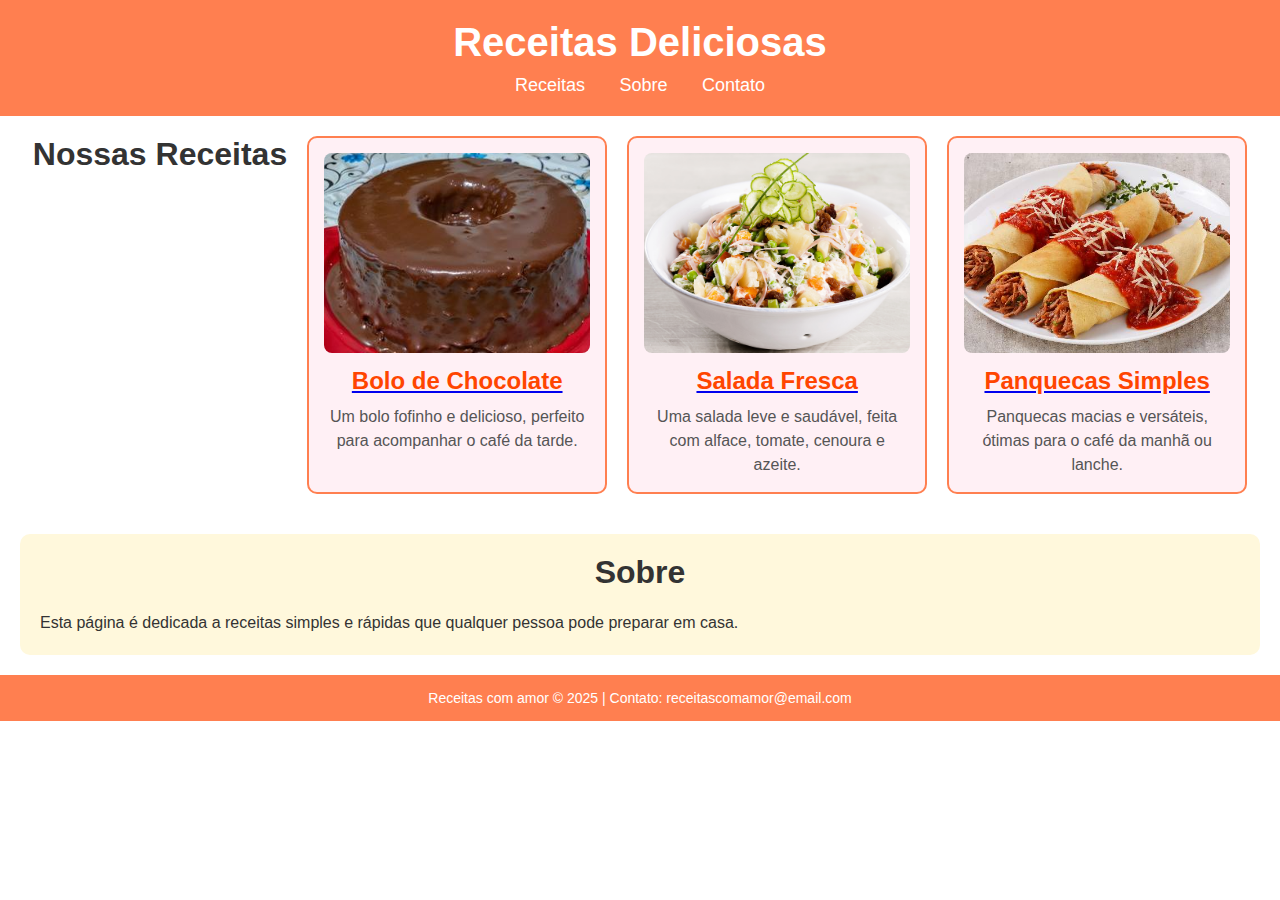
<file: Index.html>
<!DOCTYPE html>
<html lang="pt-BR">
<head>
    <meta charset="UTF-8">
    <meta name="viewport" content="width=device-width, initial-scale=1.0">
    <title>Receitas Simples</title>
    <link rel="stylesheet" href="style.css">
</head>
<body>

<header>
    <h1 id="titulo-principal">Receitas Deliciosas</h1>
    <nav>
        <a href="#receitas">Receitas</a>
        <a href="#sobre">Sobre</a>
        <a href="#contato">Contato</a>
    </nav>
</header>

<main>
    <section id="receitas" class="secao-receitas">
        <h2 class="subtitulo">Nossas Receitas</h2>

        <!-- Card 1 -->
        <div class="receita-card">
            <a href="bolo de chocolate.html">
                <img src="img/a942ab534200a0a80eb324828ccb.jpg" alt="Bolo de Chocolate">
                <h3 class="nome-receita">Bolo de Chocolate</h3>
            </a>
            <p class="descricao-receita">
                Um bolo fofinho e delicioso, perfeito para acompanhar o café da tarde.
            </p>
        </div>

        <!-- Card 2 -->
        <div class="receita-card">
            <a href="salada.html">
                <img src="img/Salada-fresca-de-verao.jpg" alt="Salada Fresca">
                <h3 class="nome-receita">Salada Fresca</h3>
            </a>
            <p class="descricao-receita">
                Uma salada leve e saudável, feita com alface, tomate, cenoura e azeite.
            </p>
        </div>

        <!-- Card 3 -->
        <div class="receita-card">
            <a href="panqueca.html">
                <img src="img/panqueca650.jpg" alt="Panquecas">
                <h3 class="nome-receita">Panquecas Simples</h3>
            </a>
            <p class="descricao-receita">
                Panquecas macias e versáteis, ótimas para o café da manhã ou lanche.
            </p>
        </div>
    </section>

    <section id="sobre" class="secao-sobre">
        <h2 class="subtitulo">Sobre</h2>
        <p class="texto">
            Esta página é dedicada a receitas simples e rápidas que qualquer pessoa pode preparar em casa.
        </p>
    </section>
</main>

<footer id="contato">
    <p class="texto-rodape">Receitas com amor &copy; 2025 | Contato: receitascomamor@email.com</p>
</footer>

</body>
</html>
</file>
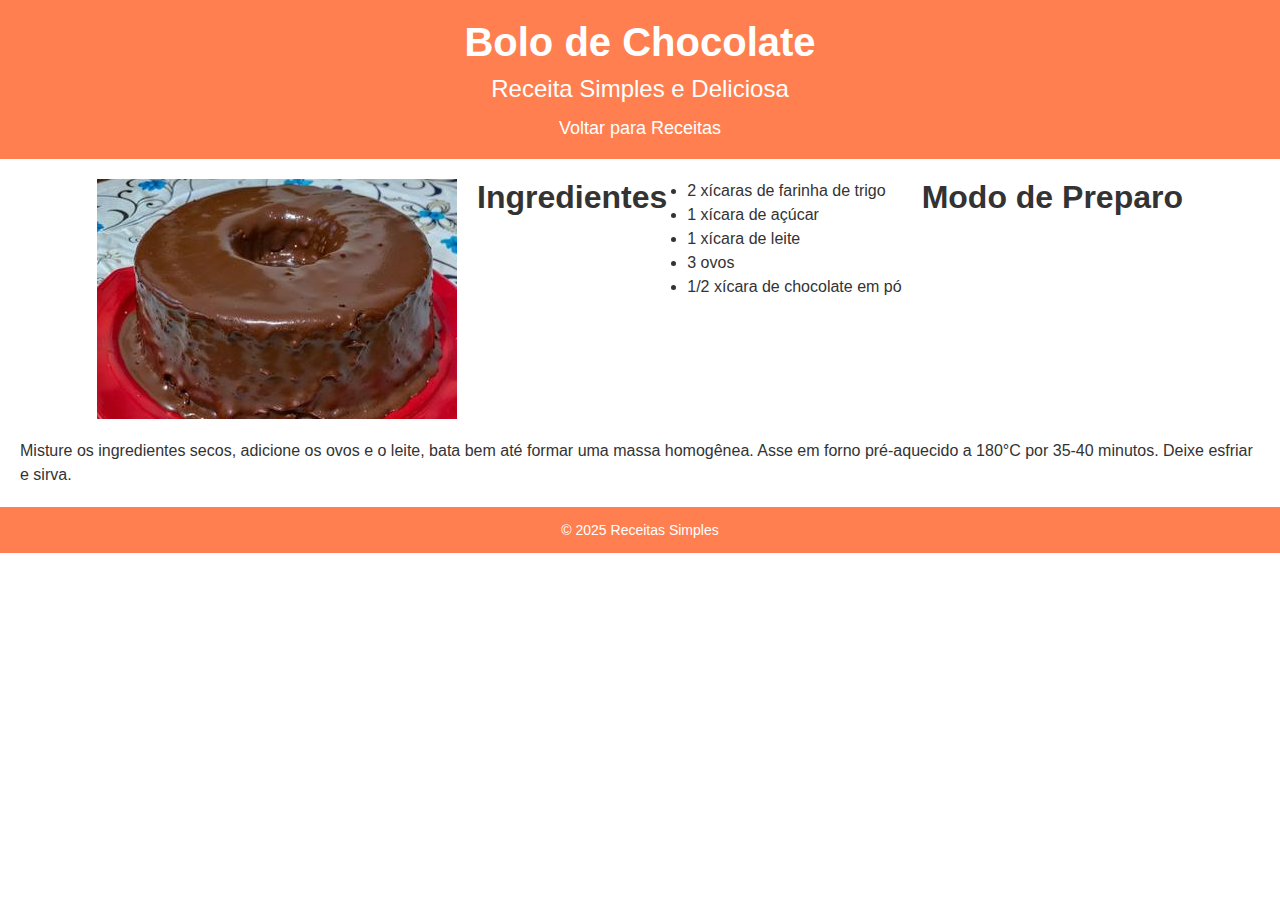
<file: bolo de chocolate.html>
<!DOCTYPE html>
<html lang="pt-BR">
<head>
    <meta charset="UTF-8">
    <meta name="viewport" content="width=device-width, initial-scale=1.0">
    <title>Bolo de Chocolate</title>
    <link rel="stylesheet" href="style.css">
</head>
<body>

<header>
    <h1 id="titulo-principal">Bolo de Chocolate</h1>
    <h2 class="subtitulo">Receita Simples e Deliciosa</h2>
    <nav>
        <a href="index.html">Voltar para Receitas</a>
    </nav>
</header>

<main>
    <section class="secao-receitas">
        <img src="img/a942ab534200a0a80eb324828ccb.jpg" alt="Bolo de Chocolate">
        
        <h2 class="subtitulo">Ingredientes</h2>
        <ul class="texto">
            <li>2 xícaras de farinha de trigo</li>
            <li>1 xícara de açúcar</li>
            <li>1 xícara de leite</li>
            <li>3 ovos</li>
            <li>1/2 xícara de chocolate em pó</li>
        </ul>

        <h2 class="subtitulo">Modo de Preparo</h2>
        <p class="texto">
            Misture os ingredientes secos, adicione os ovos e o leite, bata bem até formar uma massa homogênea. 
            Asse em forno pré-aquecido a 180°C por 35-40 minutos. Deixe esfriar e sirva.
        </p>
    </section>
</main>

<footer>
    <p class="texto-rodape">&copy; 2025 Receitas Simples</p>
</footer>

</body>
</html>
</file>
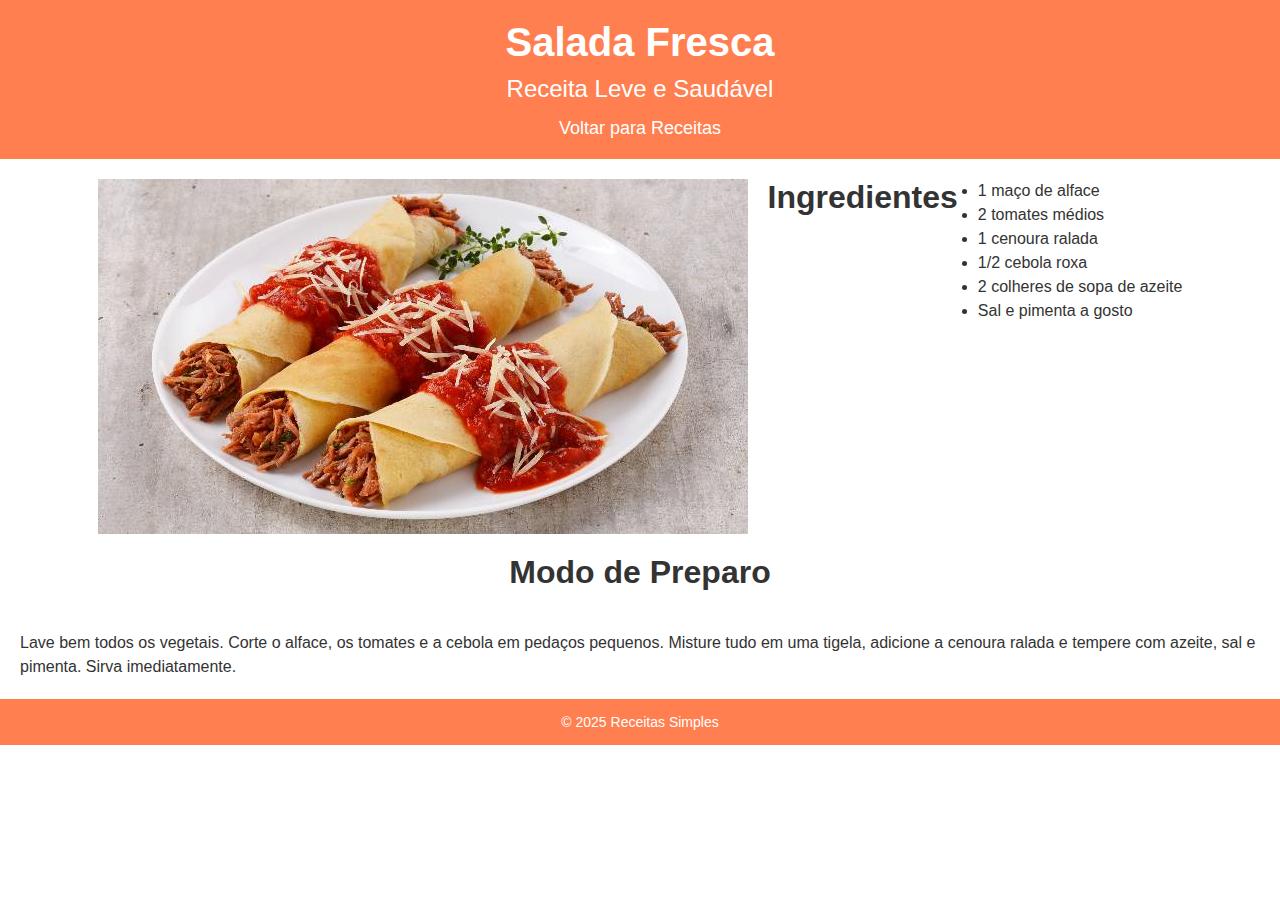
<file: panqueca.html>
<!DOCTYPE html>
<html lang="pt-BR">
<head>
    <meta charset="UTF-8">
    <meta name="viewport" content="width=device-width, initial-scale=1.0">
    <title>Salada Fresca</title>
    <link rel="stylesheet" href="style.css">
</head>
<body>

<header>
    <h1 id="titulo-principal">Salada Fresca</h1>
    <h2 class="subtitulo">Receita Leve e Saudável</h2>
    <nav>
        <a href="index.html">Voltar para Receitas</a>
    </nav>
</header>

<main>
    <section class="secao-receitas">
        <img src="img/panqueca650.jpg" alt="Salada Fresca">
        
        <h2 class="subtitulo">Ingredientes</h2>
        <ul class="texto">
            <li>1 maço de alface</li>
            <li>2 tomates médios</li>
            <li>1 cenoura ralada</li>
            <li>1/2 cebola roxa</li>
            <li>2 colheres de sopa de azeite</li>
            <li>Sal e pimenta a gosto</li>
        </ul>

        <h2 class="subtitulo">Modo de Preparo</h2>
        <p class="texto">
            Lave bem todos os vegetais. Corte o alface, os tomates e a cebola em pedaços pequenos. Misture tudo em uma tigela, adicione a cenoura ralada e tempere com azeite, sal e pimenta. Sirva imediatamente.
        </p>
    </section>
</main>

<footer>
    <p class="texto-rodape">&copy; 2025 Receitas Simples</p>
</footer>

</body>
</html>
</file>
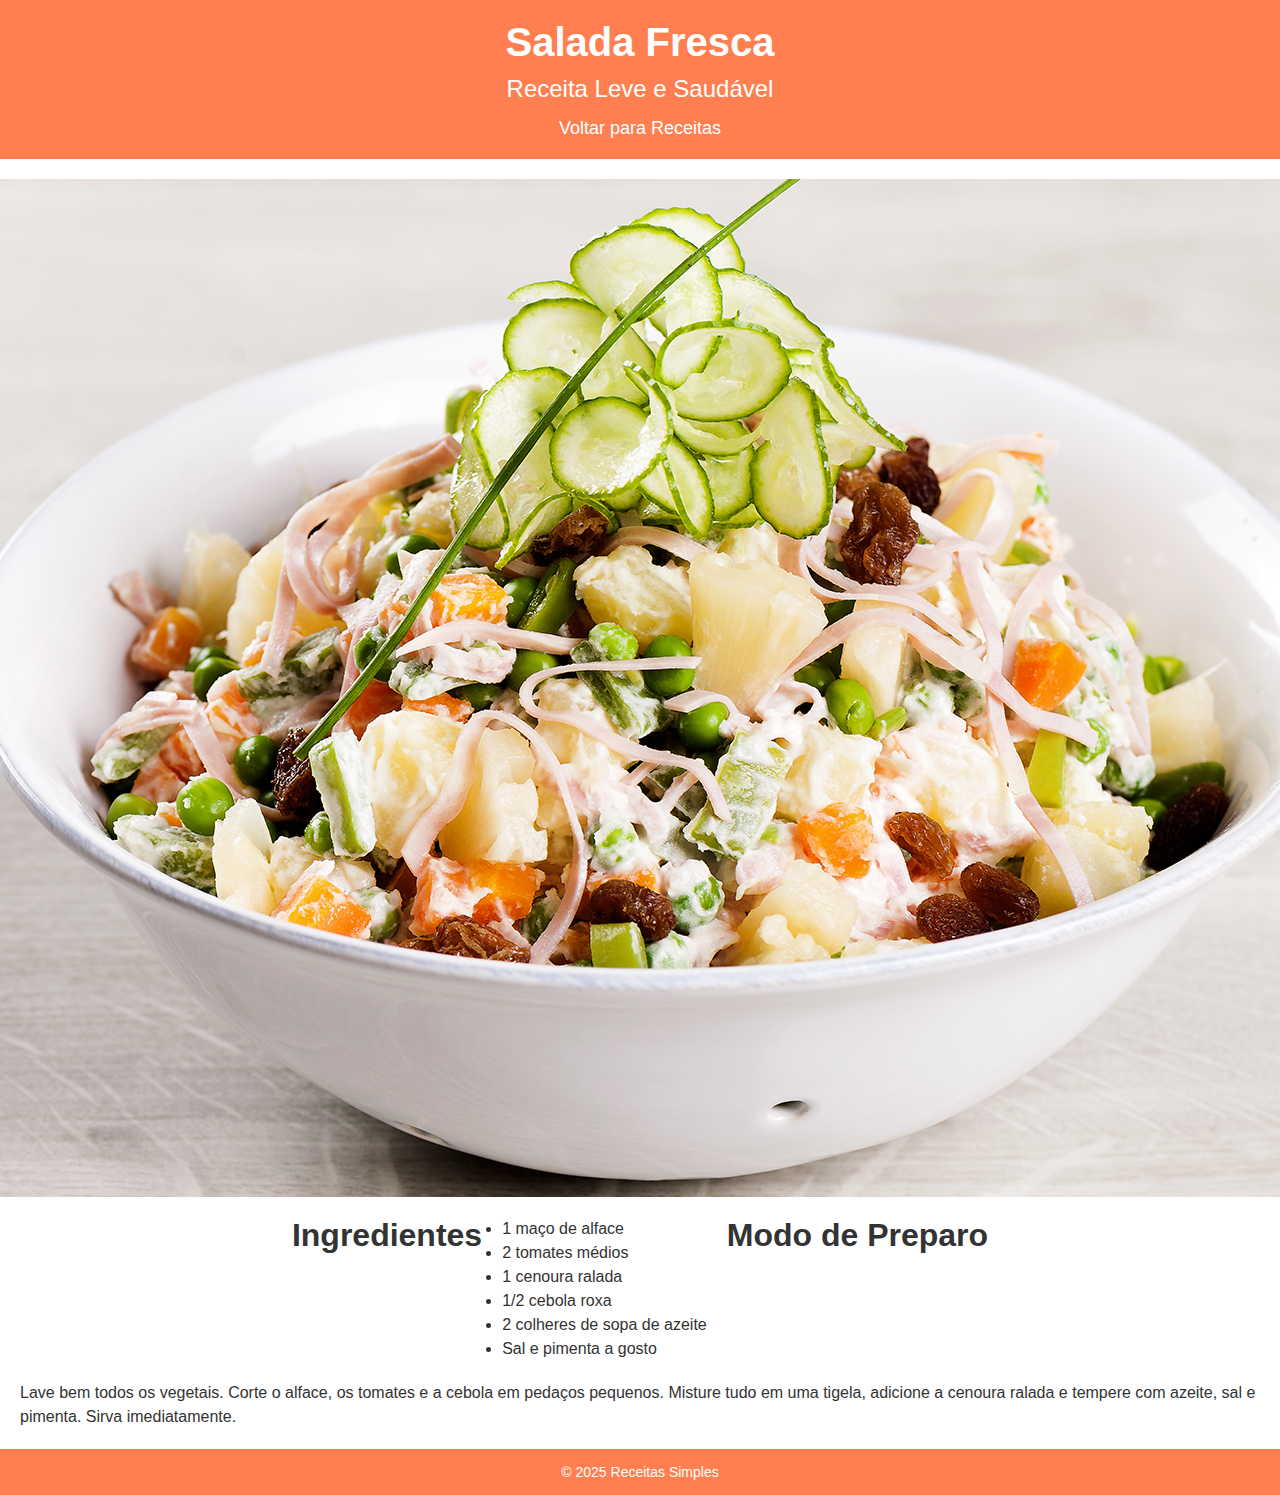
<file: salada.html>
<!DOCTYPE html>
<html lang="pt-BR">
<head>
    <meta charset="UTF-8">
    <meta name="viewport" content="width=device-width, initial-scale=1.0">
    <title>Salada Fresca</title>
    <link rel="stylesheet" href="style.css">
</head>
<body>

<header>
    <h1 id="titulo-principal">Salada Fresca</h1>
    <h2 class="subtitulo">Receita Leve e Saudável</h2>
    <nav>
        <a href="index.html">Voltar para Receitas</a>
    </nav>
</header>

<main>
    <section class="secao-receitas">
        <img src="img/Salada-fresca-de-verao.jpg" alt="Salada Fresca">
        
        <h2 class="subtitulo">Ingredientes</h2>
        <ul class="texto">
            <li>1 maço de alface</li>
            <li>2 tomates médios</li>
            <li>1 cenoura ralada</li>
            <li>1/2 cebola roxa</li>
            <li>2 colheres de sopa de azeite</li>
            <li>Sal e pimenta a gosto</li>
        </ul>

        <h2 class="subtitulo">Modo de Preparo</h2>
        <p class="texto">
            Lave bem todos os vegetais. Corte o alface, os tomates e a cebola em pedaços pequenos. Misture tudo em uma tigela, adicione a cenoura ralada e tempere com azeite, sal e pimenta. Sirva imediatamente.
        </p>
    </section>
</main>

<footer>
    <p class="texto-rodape">&copy; 2025 Receitas Simples</p>
</footer>

</body>
</html>
</file>
<file: style.css>
* {
    margin: 0;
    padding: 0;
    box-sizing: border-box;
    font-family: Arial, sans-serif;
}

header {
    background-color: #ff7f50;
    color: white;
    padding: 20px;
    text-align: center;
}

header h1 {
    font-size: 40px;
    font-weight: bold;
    margin-bottom: 10px;
}

header h2.subtitulo {
    font-size: 24px;
    color: #fff;
    margin-top: 0;
    margin-bottom: 15px;
    font-weight: normal;
    text-align: center;
}

header nav a {
    color: white;
    margin: 0 15px;
    text-decoration: none;
    font-size: 18px;
}

header nav a:hover {
    text-decoration: underline;
}

main {
    padding: 20px;
}

.secao-receitas {
    display: flex;
    flex-wrap: wrap;
    gap: 20px;
    justify-content: center;
}

.receita-card {
    background-color: #fff0f5;
    border: 2px solid #ff7f50;
    border-radius: 10px;
    width: 300px;
    padding: 15px;
    text-align: center;
}

.receita-card img {
    width: 100%;
    height: 200px;
    object-fit: cover;
    border-radius: 8px;
}

.nome-receita {
    font-size: 24px;
    margin: 10px 0;
    color: #ff4500;
}

.descricao-receita {
    font-size: 16px;
    color: #555;
    line-height: 24px;
}

.subtitulo {
    font-size: 32px;
    font-weight: bold;
    margin-bottom: 20px;
    color: #333;
    text-align: center;
}

.secao-sobre {
    margin-top: 40px;
    padding: 20px;
    background-color: #fff8dc;
    border-radius: 10px;
}

.texto {
    font-size: 16px;
    line-height: 24px;
    color: #333;
}

footer {
    background-color: #ff7f50;
    color: white;
    padding: 15px;
    text-align: center;
}

.texto-rodape {
    font-size: 14px;
}

@media (max-width: 768px) {
    .secao-receitas {
        flex-direction: column;
        align-items: center;
    }

    .receita-card {
        width: 90%;
    }
}

@media (max-width: 480px) {
    header h1 {
        font-size: 32px;
    }

    header h2.subtitulo {
        font-size: 18px;
        margin-bottom: 10px;
    }

    .receita-card img {
        height: 150px;
    }
}
</file>
